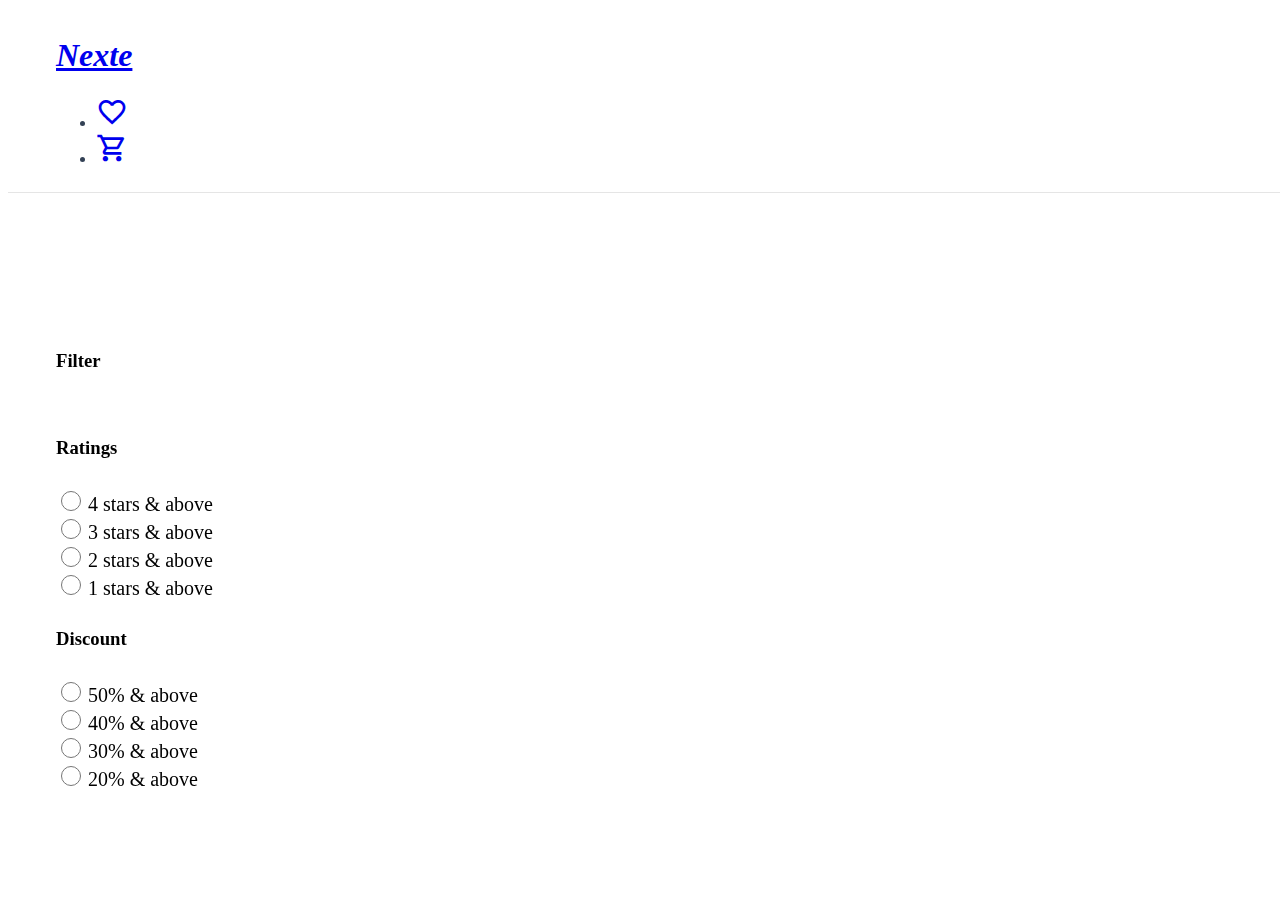
<file: index.html>
<!DOCTYPE html>
<html lang="en">
<head>
    <meta charset="UTF-8">
    <meta name="viewport" content="width=device-width, initial-scale=1.0">
    <title>Home| Nexte</title>
    <link rel="stylesheet" href="style.css">
</head>
<body>
     <header class="heading d-flex grow-shrink-basis align-center fixed top-0 left-0">
          <div class="heading-title-icon d-flex  align-center">
              
              <h1 class="heading-title hover">
                  <a class="link" href="/"><i>Nexte</i></a>
              </h1>
          </div>
<!-- <div class="search-box-container relative">
<input class="search-box-input" placeholder="Search-Products">
<span class="material-icons-outlined top-0 left-0 absolute">
    search
    </span>
</div> -->

          <nav class="navigation">
              <ul class="list-non-bullet">
                 
               
                  <li class="list-item-inline hover">
                      <a href="wish_list.html" class="link cursor"><span class=" nav-icon material-icons-outlined">
                         favorite_border
                         </span></a>
                  </li>
                  <li class="list-item-inline hover">
                    <a href="cart.html" class="link cursor">
                       <span class="nav-icon material-icons-outlined">
                            shopping_cart
                            </span>
                    </a>
                </li>
              </ul>
          </nav>
      </header>
     
      <div class="products-page d-flex">
        <aside class="side-bar">
            <h3 class="heading-3">Filter</h3>
            <div class="filter-container">
                <h3 class="heading-3">Ratings</h3>
                <div class="d-flex align-center gap">
                    <input data-rating="4" id="rating-4" class="radio" type="radio" name="rating">
                    <label data-rating="4" for="rating-4" class="label">4 stars & above</label>
                </div>
                <div class="d-flex align-center gap">
                    <input data-rating="3" id="rating-3" class="radio" type="radio" name="rating">
                    <label data-rating="3" for="rating-3" class="label">3 stars & above</label>
                </div>
                <div class="d-flex align-center gap">
                    <input data-rating="2" id="rating-2" class="radio" type="radio" name="rating">
                    <label data-rating="2" for="rating-2" class="label">2 stars & above</label>
                </div>
                <div class="d-flex align-center gap">
                    <input data-rating="1" id="rating-1" class="radio" type="radio" name="rating">
                    <label data-rating="1" for="rating-1" class="label">1 stars & above</label>
                </div>
                <h3 class="heading-3">Discount</h3>
                <div class="d-flex align-center gap">
                    <input data-discount="50" id="discount-50" class="radio" type="radio" name="discount">
                    <label data-discount="50" for="discount-50" class="label">50% & above</label>
                </div>
                <div class="d-flex align-center gap">
                    <input data-discount="40" id="discount-40" class="radio" type="radio" name="discount">
                    <label data-discount="40" for="discount-40" class="label">40% & above</label>
                </div>
                <div class="d-flex align-center gap">
                    <input data-discount="30" id="discount-30" class="radio" type="radio" name="discount">
                    <label data-discount="30" for="discount-30" class="label">30% & above</label>
                </div>
                <div class="d-flex align-center gap">
                    <input data-discount="20" id="discount-20" class="radio" type="radio" name="discount">
                    <label data-discount="20" for="discount-20" class="label">20% & above</label>
                </div>
            </div>
        </aside>
        <div class="product-container d-flex wrap gap" id="products"></div>
    </div>
    
   <script type="module" src="./index.js"></script>
</body>
</html>
</file>
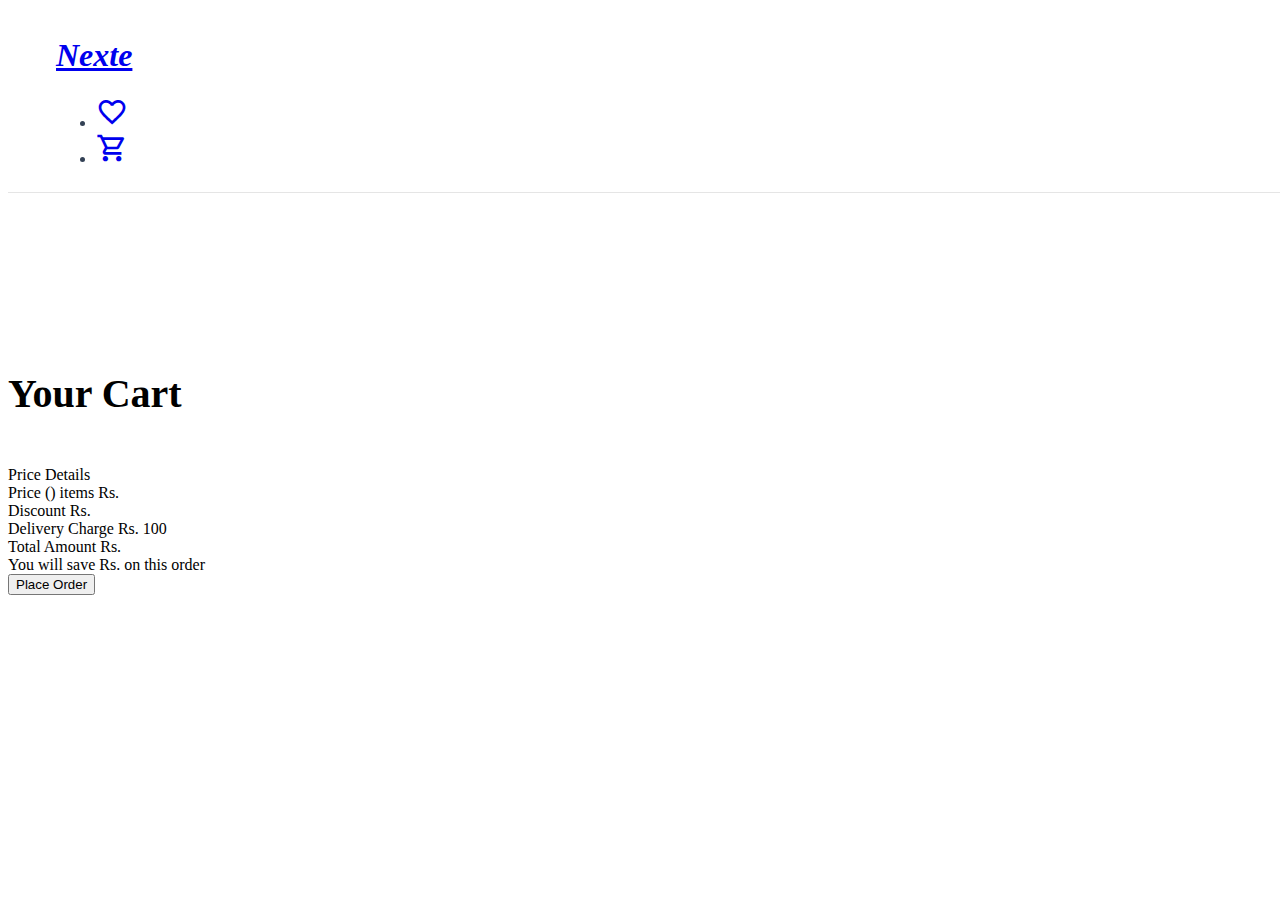
<file: cart.html>
<!DOCTYPE html>
<html lang="en">
<head>
    <meta charset="UTF-8">
    <meta name="viewport" content="width=device-width, initial-scale=1.0">
    <title>Cart | Nexte</title>
    <link rel="stylesheet" href="style.css">
</head>
<body>
    <header class="heading d-flex grow-shrink-basis align-center fixed top-0 left-0">
        <div class="heading-title-icon d-flex  align-center">
            
            <h1 class="heading-title hover">
                <a class="link" href="index.html"><i>Nexte</i></a>
            </h1>
        </div>
<!-- <div class="search-box-container relative">
<input class="search-box-input" placeholder="Search-Products">
<span class="material-icons-outlined top-0 left-0 absolute">
  search
  </span>
</div> -->

        <nav class="navigation">
            <ul class="list-non-bullet">
               
             
                <li class="list-item-inline hover">
                    <a href="wish_list.html" class="link cursor"><span class=" nav-icon material-icons-outlined">
                       favorite_border
                       </span></a>
                </li>
                <li class="list-item-inline hover">
                  <a href="cart.html" class="link cursor">
                     <span class="nav-icon material-icons-outlined">
                          shopping_cart
                          </span>
                  </a>
              </li>
            </ul>
        </nav>
    </header>

    <main class="main">
        <h2 class="heading-2 d-flex justify-center">Your Cart</h2>
        <main class="d-flex gap justify-center">
            <div class=" d-flex direction-column wrap gap" id="cart"></div>
            <div class="final-price d-flex direction-column gap shadow padding-all-16">
                <div>Price Details</div>
                <div class="d-flex align-center justify-space-between">
                    <span>Price (<span class="item-count"></span>) items</span>
                    <span>Rs. <span class="product-price"></span></span>
                </div>
                <div class="d-flex align-center justify-space-between">
                    <span>Discount</span>
                    <span>Rs. <span class="discounted-amount"></span></span>
                </div>
                <div class="d-flex align-center justify-space-between">
                    <span>Delivery Charge</span>
                    <span>Rs. 100</span>
                </div>
                <div class="d-flex align-center justify-space-between">
                    <span>Total Amount</span>
                    <span>Rs. <span class="total-amount"></span></span>
                </div>
                <div>
                    You will save Rs. <span class="discounted-amount"></span> on this order
                </div>
                <button class="button btn-primary cursor">
                    Place Order
                </button>
            </div>
        </main>
    
    <script type="module" src="cart.js"></script>
</body>
</html>
</file>
<file: style.css>
@import url("https://uilight.netlify.app/main.css");
@import url("https://fonts.googleapis.com/icon?family=Material+Icons");
@import url("https://fonts.googleapis.com/icon?family=Material+Icons+Outlined");

:root {
  --primary-color: #334155;
}

.heading {
  background-color: var(--background-color);
  padding: 0.5rem 3rem;
  color: var(--primary-color);
  border-bottom: 1px solid rgba(0, 0, 0, 0.1);
  z-index: 1;
  width: 100vw;
  justify-content: space-between;
}

.search-box-input {
  width: 18rem;
  padding-left: 2rem;
  font-size: 1rem;
  border: none;
  border-bottom: 1px solid var(--primary-color);
  background-color: transparent;
}

.search-box-input:focus {
  outline: none;
}

.nav-icon {
  font-size: 2rem;
}

.products-page {
  padding: 8rem 2rem 2rem 3rem;
}
.card-vertical {
  width: 15.5rem;
}

.card-image-container {
  width: 100%;
  height: 240px;
}

.card-image {
  height: 100%;
  object-fit: contain;
}

.star {
  color: orange;
}

.card-price {
  gap: 4px;
}

.price-strike-through,
.discount {
  font-size: 14px;
}

.gap-sm {
  gap: 8px;
}

.main {
  padding-top: 9rem;
}

.heading-2 {
  padding-bottom: 1rem;
  font-size: 2.5rem;
}

.final-price {
  width: 25rem;
  background-color: var(--card-background);
  align-self: flex-start;
}

.justify-space-between {
  justify-content: space-between;
}

.side-bar {
  width: 25rem;
  position: fixed;
}

.product-container {
  margin-left: 21rem;
}

.heading-3 {
  padding: 10px 0;
}

.filter-container {
  padding: .5rem 0;
}

.label {
  font-size: 1.25rem;
}

.radio {
  width: 1.25rem;
  height: 1.25rem;
}
</file>
